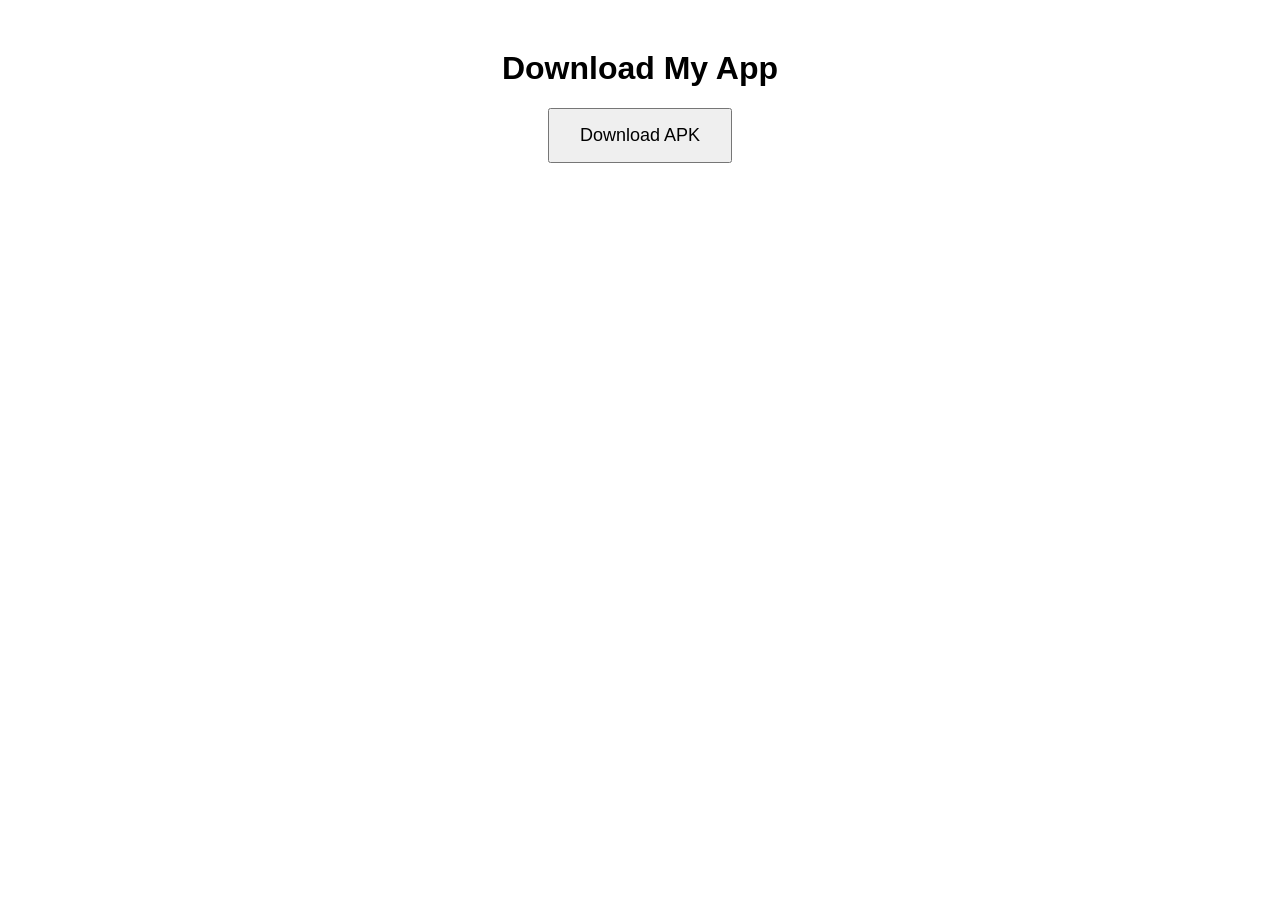
<file: public/index.html>
<!DOCTYPE html>
<html>

<head>
  <title>Download App</title>
</head>

<body style="text-align:center; margin-top:50px; font-family:sans-serif;">
  <h1>Download My App</h1>
  <a href="app.apk" download>
    <button style="padding:15px 30px; font-size:18px;">
      Download APK
    </button>
  </a>
</body>

</html>
</file>
